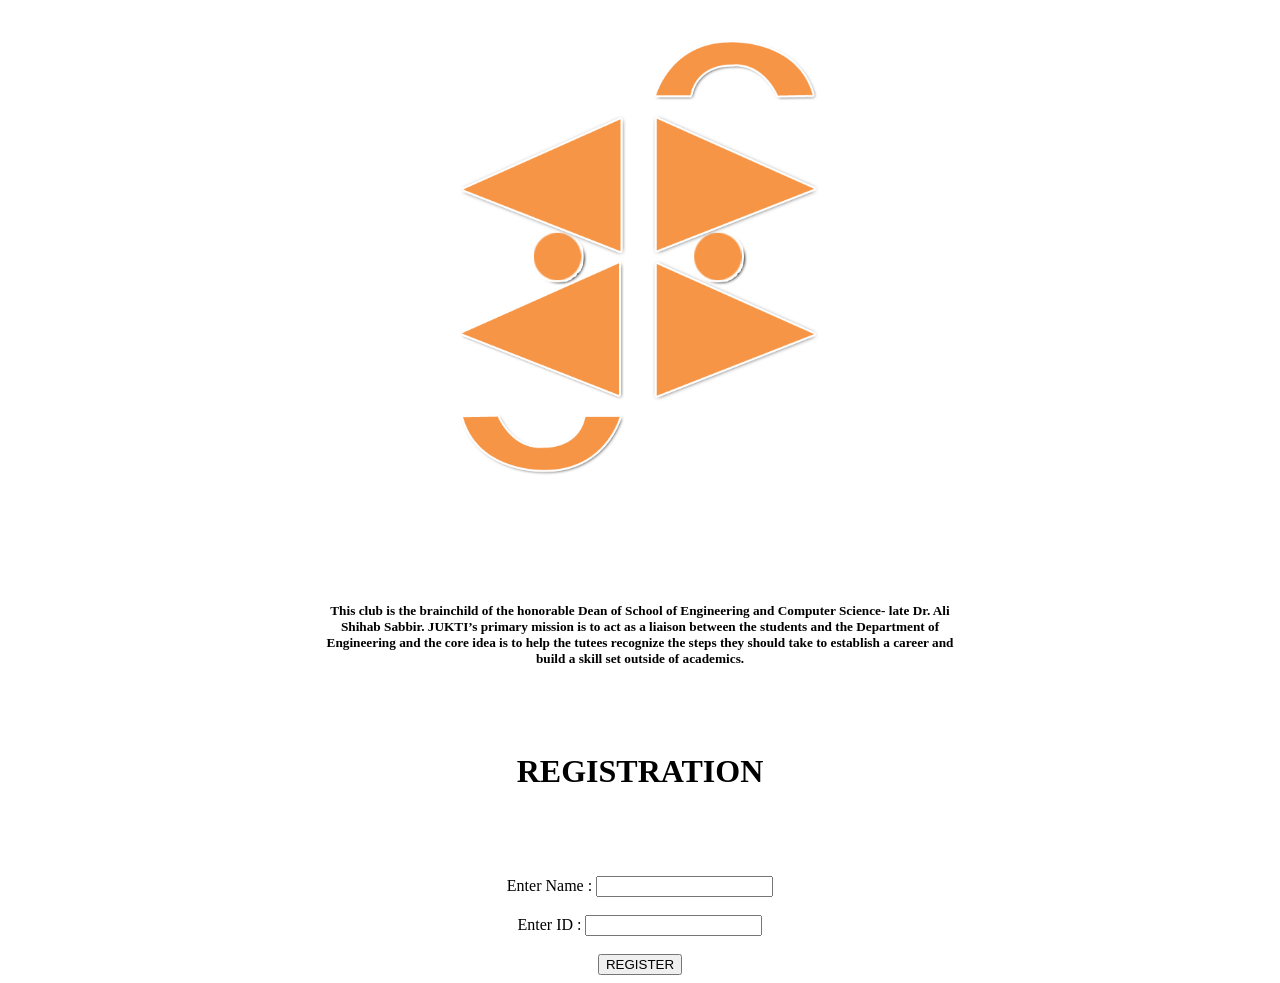
<file: index3.html>
<html lang="en">
<head>
    <meta charset="UTF-8">
    <meta name="viewport" content="width=device-width, initial-scale=1.0">
    <title>Document</title>
    <link rel="stylesheet" href="style3.css">
</head>
<body >
    <div class="secondbox" >
        <img class="logo" src="logo.png" alt="">
        <h5>This club is the brainchild of the honorable Dean of School of Engineering and Computer Science- late Dr. Ali Shihab Sabbir. JUKTI’s primary mission is to act as a liaison between the students and the Department of Engineering and the core idea is to help the tutees recognize the steps they should take to establish a career and build a skill set outside of academics. </h5>
    <div class = "sub">
    <h1>REGISTRATION </h1>
    <p>
    Enter Name :
    <input id="nameBox" type="text"> <br><br>
    Enter ID :
    <input id="idbox" type="text"><br><br>
    <button onclick="process()">
        REGISTER
    </button>
</div>
</div>
    <div id="content">
    </div>
    <script src="index3.js">
           
    </script>
</body>
</html>
</file>
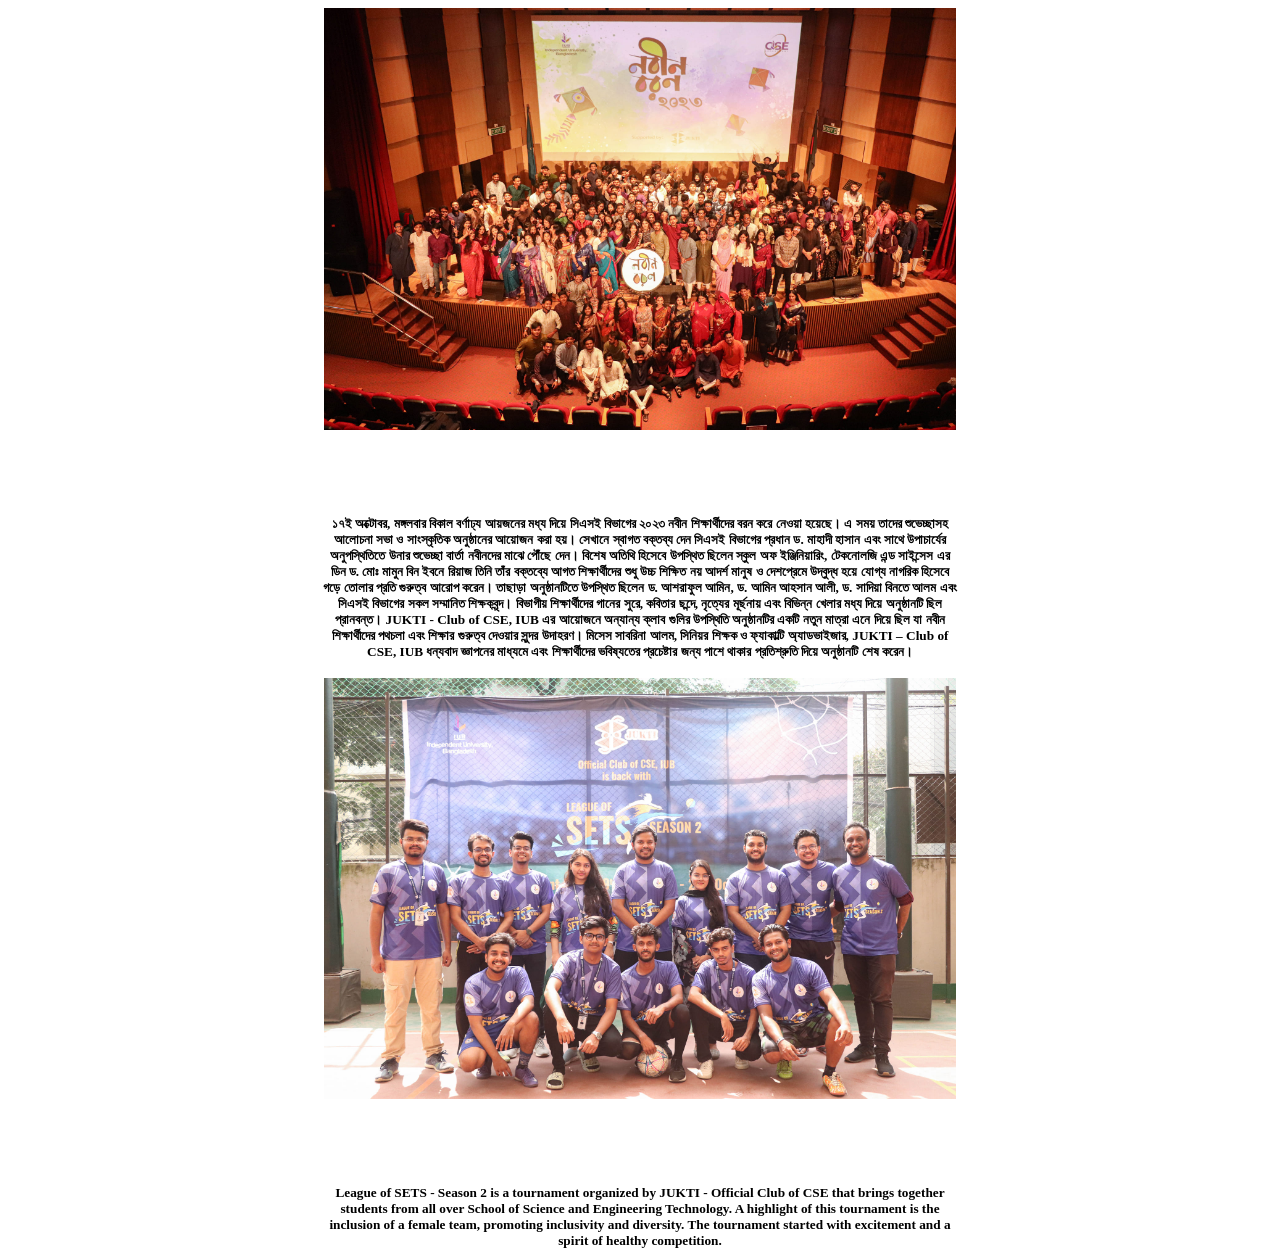
<file: index4.html>
<html lang="en">
<head>
    <meta charset="UTF-8">
    <meta name="viewport" content="width=device-width, initial-scale=1.0">
    <title>Document</title>
    <link rel="stylesheet" href="style4.css">
</head>
<body >
    <div class="secondbox" >
        <img class="logo" src="nobin.png" alt="">
        <h5>১৭ই অক্টোবর, মঙ্গলবার বিকাল বর্ণাঢ্য আয়জনের মধ্য দিয়ে সিএসই বিভাগের ২০২৩ নবীন শিক্ষার্থীদের বরন করে নেওয়া হয়েছে। এ সময় তাদের শুভেচ্ছাসহ আলোচনা সভা ও সাংস্কৃতিক অনুষ্ঠানের আয়োজন করা হয়। সেখানে স্বাগত বক্তব্য দেন সিএসই বিভাগের প্রধান ড. মাহাদী হাসান এবং সাথে উপাচার্যের অনুপস্থিতিতে উনার শুভেচ্ছা বার্তা নবীনদের মাঝে পৌঁছে দেন। বিশেষ অতিথি হিসেবে উপস্থিত ছিলেন স্কুল অফ ইঞ্জিনিয়ারিং, টেকনোলজি এন্ড সাইন্সেস  এর ডিন ড. মোঃ মামুন বিন ইবনে রিয়াজ তিনি তাঁর বক্তব্যে আগত শিক্ষার্থীদের শুধু উচ্চ শিক্ষিত নয় আদর্শ মানুষ ও দেশপ্রেমে উদ্বুদ্ধ হয়ে যোগ্য নাগরিক হিসেবে গড়ে তোলার প্রতি গুরুত্ব আরোপ করেন। তাছাড়া অনুষ্ঠানটিতে উপস্থিত ছিলেন ড. আশরাফুল আমিন, ড. আমিন আহসান আলী, ড. সাদিয়া বিনতে আলম এবং সিএসই বিভাগের সকল সম্মানিত শিক্ষকবৃন্দ। 
            বিভাগীয় শিক্ষার্থীদের গানের সুরে, কবিতার ছন্দে, নৃত্যের মূর্ছনায় এবং বিভিন্ন খেলার মধ্য দিয়ে অনুষ্ঠানটি ছিল প্রানবন্ত। JUKTI - Club of CSE, IUB এর আয়োজনে অন্যান্য ক্লাব গুলির উপস্থিতি অনুষ্ঠানটির একটি নতুন মাত্রা এনে দিয়ে ছিল যা নবীন শিক্ষার্থীদের পথচলা এবং শিক্ষার গুরুত্ব দেওয়ার সুন্দর উদাহরণ।
            মিসেস সাবরিনা আলম, সিনিয়র শিক্ষক ও ফ্যাকাল্টি অ্যাডভাইজার, JUKTI – Club of CSE, IUB ধন্যবাদ জ্ঞাপনের মাধ্যমে এবং শিক্ষার্থীদের ভবিষ্যতের প্রচেষ্টার জন্য পাশে থাকার প্রতিশ্রুতি দিয়ে অনুষ্ঠানটি শেষ করেন। </h5>
        <br>
        <img class ="logo" src="sets.png" alt="">
        <h5>League of SETS - Season 2 is a tournament organized by JUKTI - Official Club of CSE that brings together students from all over  School of Science and Engineering Technology. A highlight of this tournament is the inclusion of a female team, promoting inclusivity and diversity. The tournament started with excitement and a spirit of healthy competition. </h5>
    </div>
</body>
</file>
<file: style3.css>
.logo{
    display: block;
    margin-left: auto;
    margin-right: auto;
    width: 50%;
}
.logo2{
    display: block;
    margin-left: auto;
    margin-right: auto;
    width: 90%;
}

.secondbox h5{
    text-align: center;
    max-width: 637px;
    margin: auto;
    margin-top: 50px;
    padding: 36px 0;
    padding-bottom: 0%;
}
.sub h1{
    text-align: center;
    max-width: 637px;
    margin: auto;
    margin-top: 50px;
    padding: 36px 0;
    padding-bottom: 0%;
}

.sub p{
    text-align: center;
    max-width: 637px;
    margin: auto;
    margin-top: 50px;
    padding: 36px 0;
    padding-bottom: 0%;
}
</file>
<file: style4.css>
.logo{
    display: block;
    margin-left: auto;
    margin-right: auto;
    width: 50%;
}
.secondbox h2{
    text-align: center;
    max-width: 637px;
    margin: auto;
    margin-top: 50px;
    padding: 36px 0;
    padding-bottom: 0%;
}
.secondbox p{
    text-align: center;
    max-width: 637px;
    margin: auto;
    margin-top: 50px;
    padding: 36px 0;
    padding-bottom: 0%;
}
.secondbox h5{
    text-align: center;
    max-width: 637px;
    margin: auto;
    margin-top: 50px;
    padding: 36px 0;
    padding-bottom: 0%;
}
</file>
